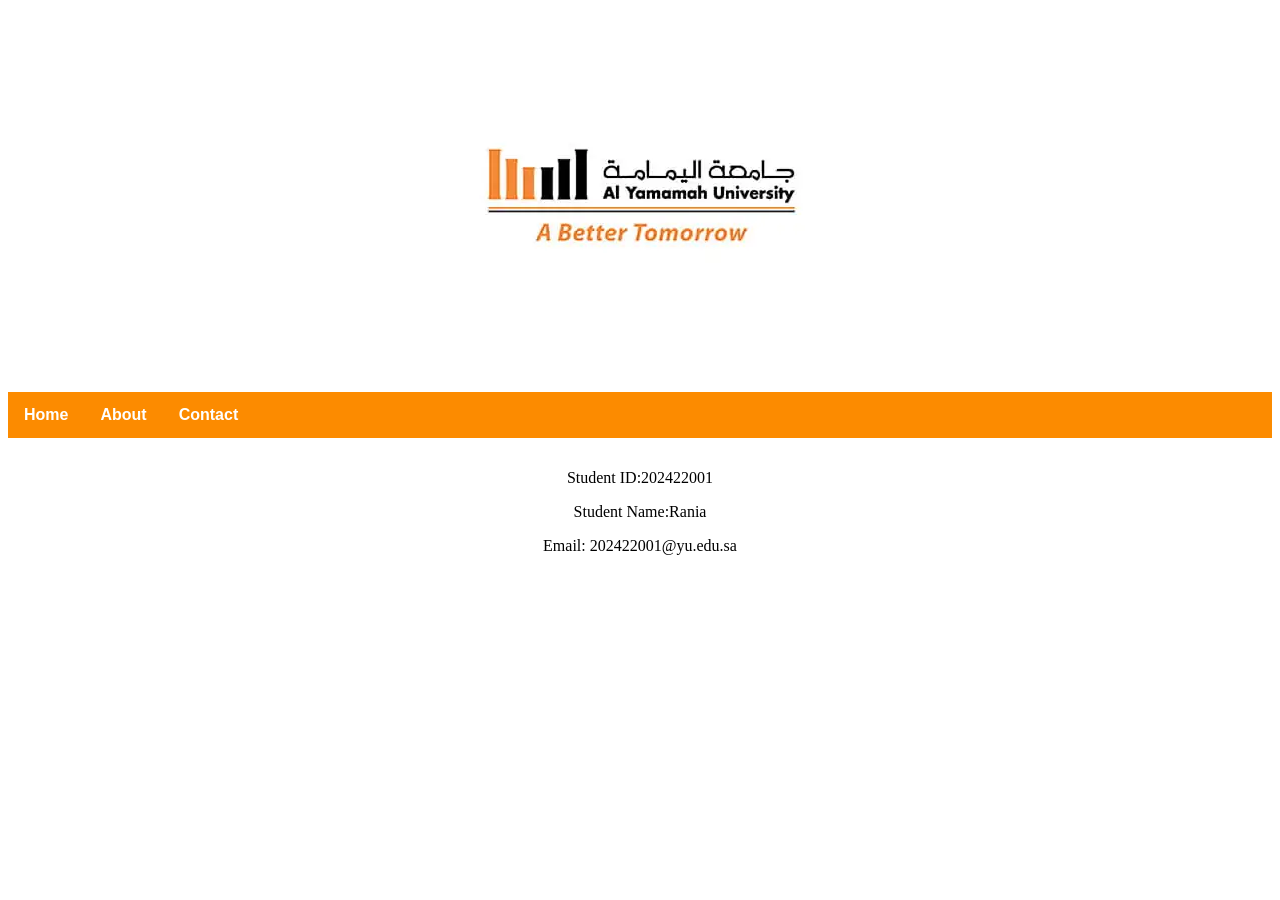
<file: index.html>
<!DOCTYPE html>
<html lang="en">

<head>
	<link rel="stylesheet" href="mysheet.css">
	<meta charset="UTF-8">
	<meta name="viewport" content="width=device-width, initial-scale=1.0">
	<title>YU website</title>
</head>
<body>
	<div class="header">
	<img src="yu-logo.webp" alt="Al Yamamah University">
	</div>
	<div class="nav_menu">
  <a class="active" href="index.html">Home</a>
  <a href="AboutME.html">About</a>
  <a href="contactMe.html">Contact</a>
  
</div>
<div class="footer">
	<p>Student ID:202422001</p>
	<p>Student Name:Rania</p>
	<p>Email: 202422001@yu.edu.sa</p>
	</div>
</body>
</html>
</file>
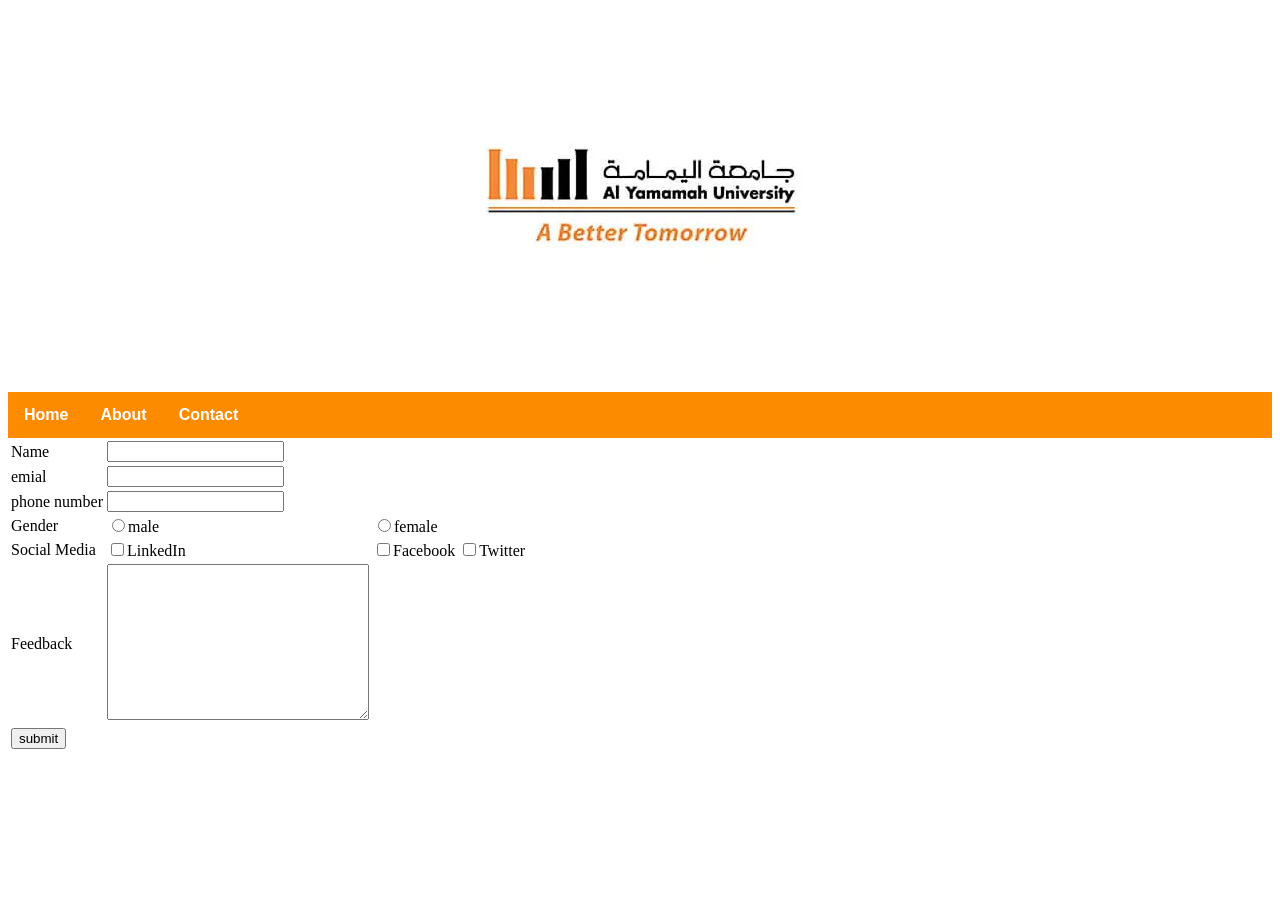
<file: contactMe.html>
<!DOCTYPE html>
<html lang="en">
<head>
	<link rel="stylesheet" href="mysheet.css">
	<meta charset="UTF-8">
	<meta name="viewport" content="width=device-width, initial-scale=1.0">
	<title>YU website</title>
</head>
<body>
	<div class="header">
	<img src="yu-logo.webp" alt="Al Yamamah University">
	</div>
	<div class="nav_menu">
  <a class="active" href="index.html">Home</a>
  <a href="AboutME.html">About</a>
  <a href="contactMe.html">Contact</a>
  
</div>
<form action="action.php"></form>
<table>
    <tr>
        <td> Name</td>
        <td><input type="text" name=""id=""></td>

    </tr>
    <tr>
    <td>emial</td>
    <td><input type="email" name="" id=""></td>
    </tr>
    <tr>
        <td>phone number</td>
        <td><input type="number" name="" id=""></td>
    </tr>
    <tr>
        <td>Gender</td>
        <td><input type="radio" name="" id="gender">male</td>
        <td><input type="radio" name="" id="gender">female</td>
    </tr>
    <tr>
        <td>Social Media</td>
        <td><input type="checkbox" name="" id="s" >LinkedIn</td>
        <td><input type="checkbox" name="" id="s">Facebook</td>
        <td><input type="checkbox" name="" id="s">Twitter</td>
    </tr>
    <tr>
        <td>Feedback</td>
        <td><textarea name="" id="" cols="30" rows="10"></textarea></td>

    </tr>
    <tr><td><input type="submit" value="submit"></tr></td>
</table>
</body>
</html>
</file>
<file: mysheet.css>
/* CSS property for header section */ 
        .header { 
            background-color:white; 
            padding: 15px; 
            text-align:center; 
        } 
 
        /* CSS property for navigation menu */ 
        .nav_menu { 
            overflow: hidden; 
            background-color:rgb(252, 139, 0) ; 
        } 
 
        .nav_menu a { 
            float: left; 
            font-family: Arial, Helvetica, sans-serif; 
            display: block; 
            color:white; 
            font-weight: bold; 
            text-align: center; 
            padding: 14px 16px; 
            text-decoration: none; 
        } 
 
        .nav_menu a:hover { 
            background-color: wheat; 
            color: orange; 
        } 
        .footer{
        
            background-color:white; 
            padding: 15px; 
            text-align:center; 
        
    }
</file>
